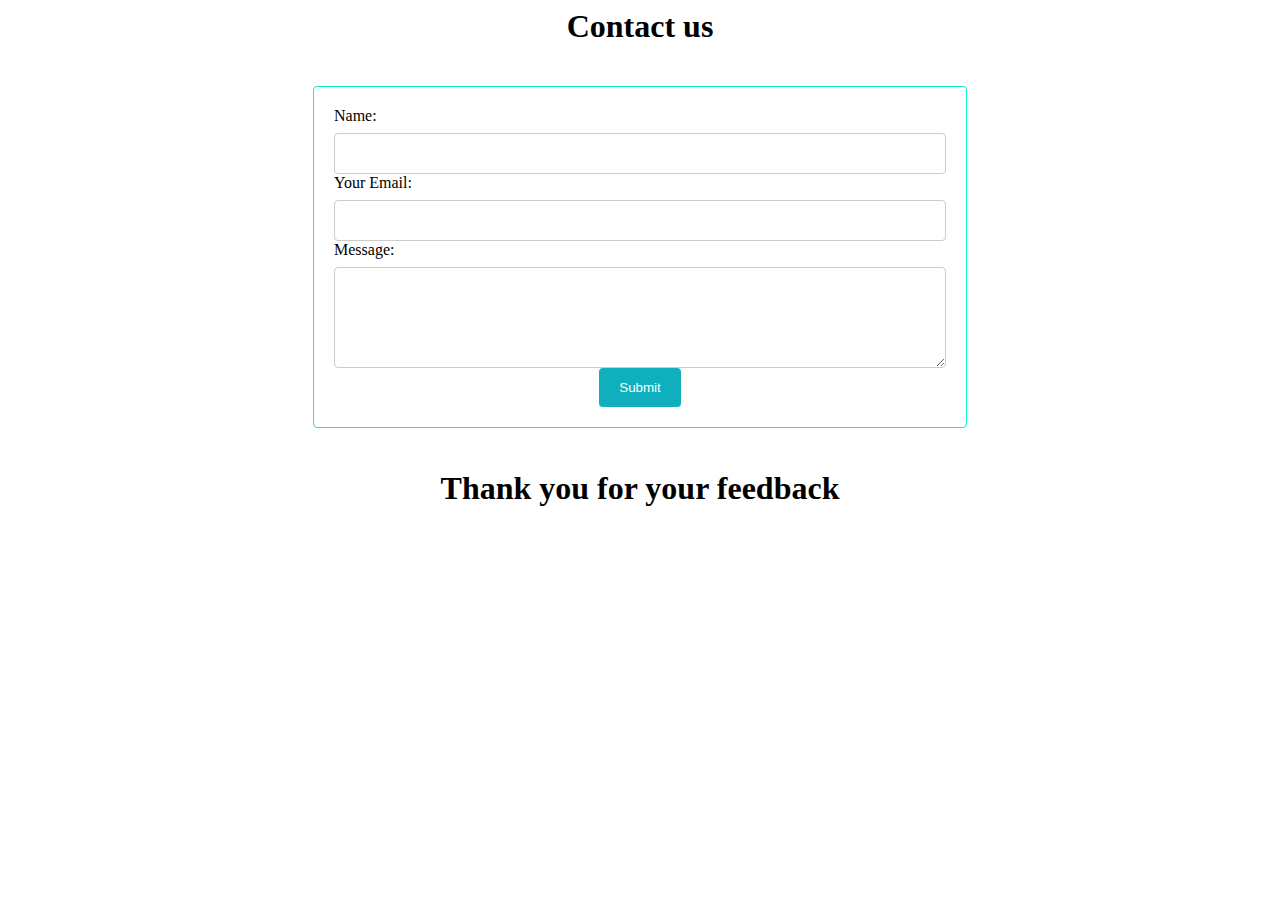
<file: chatterbot_project/Aicontact us.html>
<html>
  <head>
    <style>
      /* Add some basic styling for the form */
      form {
        width: 50%;
        margin: 0 auto;
        text-align: left;
        padding: 20px;
        border: 1px solid rgb(9, 238, 207);
        border-radius: 4px;
      }
      label {
        display: block;
        margin-bottom: 8px;
      }
      input[type="text"], input[type="email"], textarea {
        width: 100%;
        padding: 12px;
        border: 1px solid #ccc;
        border-radius: 4px;
        box-sizing: border-box;
        resize: vertical;
      }
      input[type="submit"] {
        background-color: #10afbe;
        color: white;
        padding: 12px 20px;
        border: none;
        border-radius: 4px;
        cursor: pointer;
      }
      input[type="submit"]:hover {
        background-color: #0ecadf;
      }
      .form-container {
        border-radius: 5px;
        background-color: #ffffff;
        padding: 20px;
      }
    </style>
  </head>
  <body>
    <div>
        <center><h1>Contact us </h1></center>
    </div>
    <!-- Create the form -->
    <div class="form-container">
      <form id="contact-form">
        <label for="name" >Name:</label>
        <input type="text" id="name" name="name" required>
        <label for="email"> Your Email:</label>
        <input type="email" id="email" name="email" required>
        <label for="message">Message:</label>
        <textarea id="message" name="message" rows="5" required></textarea>
        <center><input type="submit" value="Submit"></center>
      </form>
    </div>
    <div><center><h1>Thank you for your feedback</h1></center></div>
    <!-- Add a script to handle the form submission -->
    <script>
      const form = document.getElementById('contact-form');
      form.addEventListener('submit', e => {
        e.preventDefault();
        // Get the form data
        const name = document.getElementById('name').value;
        const email = document.getElementById('email').value;
        const message = document.getElementById('message').value;
        // Send the form data to the email address specified
        window.open(`mailto:vikcyvpatil@gmail.com?subject=Contact Form Submission&body=Name: ${name}%0DEmail: ${email}%0DMessage: ${message}`);
      });
    </script>
  </body>
</html>
</file>
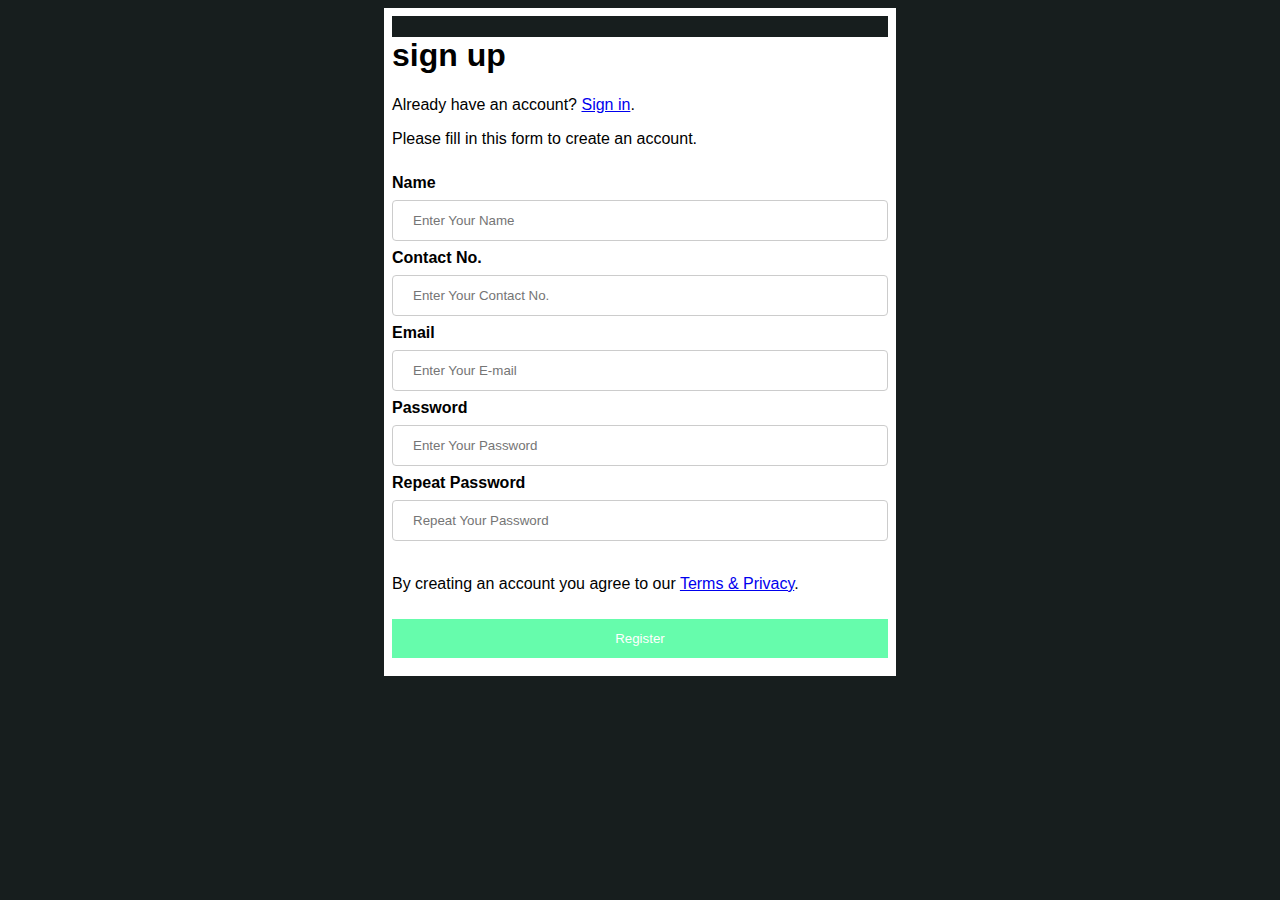
<file: chatterbot_project/chatterbot_login_page.html>
<!DOCTYPE html>
<html>
<head>
<link rel="stylesheet" href="chatterbot_login_page.css">
</head>
<body>
    <div class="registration">
        <form action="action.php">
                <h1>sign up</h1>
                <p class="signin">Already have an account? <a href="sign_in.html">Sign in</a>.</p>
                <p>Please fill in this form to create an account.</p>
                <hr>
                
                <label for="name"><b>Name</b></label>
                <input type="text" placeholder="Enter Your Name" name="name" required><br>
                
                <label for="number"><b>Contact No.</b></label>
                <input type="text" placeholder="Enter Your Contact No." name="number"><br>
                
                <label for="email"><b>Email</b></label> 
                <input type="text" placeholder="Enter Your E-mail" name="email" required><br>

                <label for="pwd"><b>Password</b></label>
                <input type="password" placeholder="Enter Your Password" name="psw" required><br>

                <label for="psw-repeat"><b>Repeat Password</b></label>
                <input type="password" placeholder="Repeat Your Password" name="psw-repeat" required><br>
                <hr>
                <p>By creating an account you agree to our <a href="tearms_and_conditions.html">Terms & Privacy</a>.</p>

                <button type="submit" class="registerbutton">Register</button>
    
		
  
		
		        
		
	    </form>
    </div>


</body>
</html>
</file>
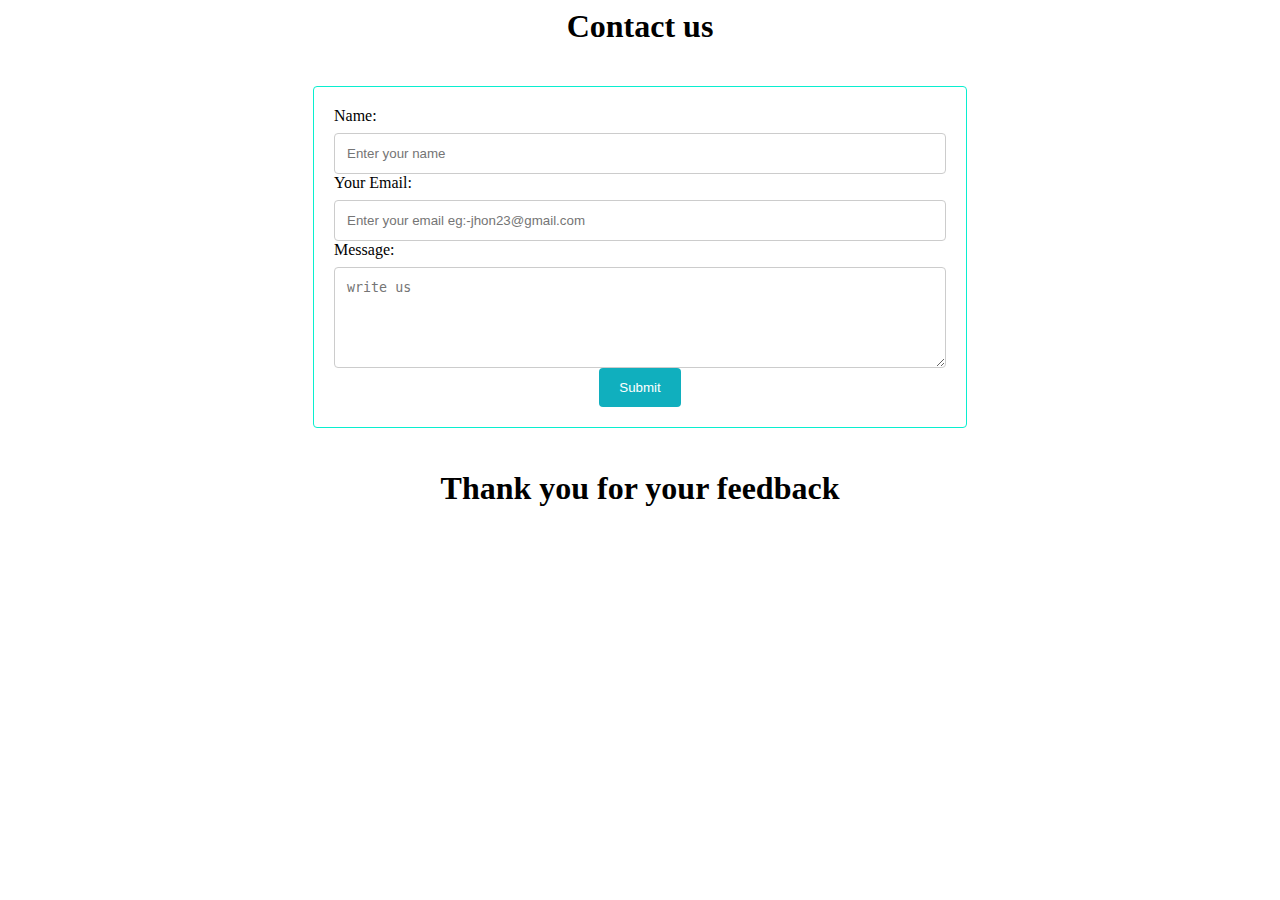
<file: chatterbot_project/contact_us.html>
<html>
  <head>
    <link rel="stylesheet" href="contact_us.css">
  </head>
  <body>
    <div>
        <center><h1>Contact us </h1></center>
    </div>
    <!-- Create the form -->
    <div class="form-container">
      <form id="contact-form">
        <label for="name" >Name:</label>
        <input type="text"  placeholder="Enter your name" id="name" name="name" required>
        <label for="email"> Your Email:</label>
        <input type="email" placeholder="Enter your email eg:-jhon23@gmail.com"id="email" name="email"required>
        <label for="message">Message:</label>
        <textarea id="message" placeholder="write us" name="message" rows="5" required></textarea>
        <center><input type="submit" value="Submit"></center>
      </form>
    </div>
    <div><center><h1>Thank you for your feedback</h1></center></div>
    <!-- Add a script to handle the form submission -->
    <!-- <script>
      const form = document.getElementById('contact-form');
      form.addEventListener('submit', e => {
        e.preventDefault();
        // Get the form data
        const name = document.getElementById('name').value;
        const email = document.getElementById('email').value;
        const message = document.getElementById('message').value;
        // Send the form data to the email address specified
        window.open(`mailto:vikcyvpatil@gmail.com?subject=Contact Form Submission&body=Name: ${name}%0DEmail: ${email}%0DMessage: ${message}`);
      });
    </script> -->
  </body>
</html>
</file>
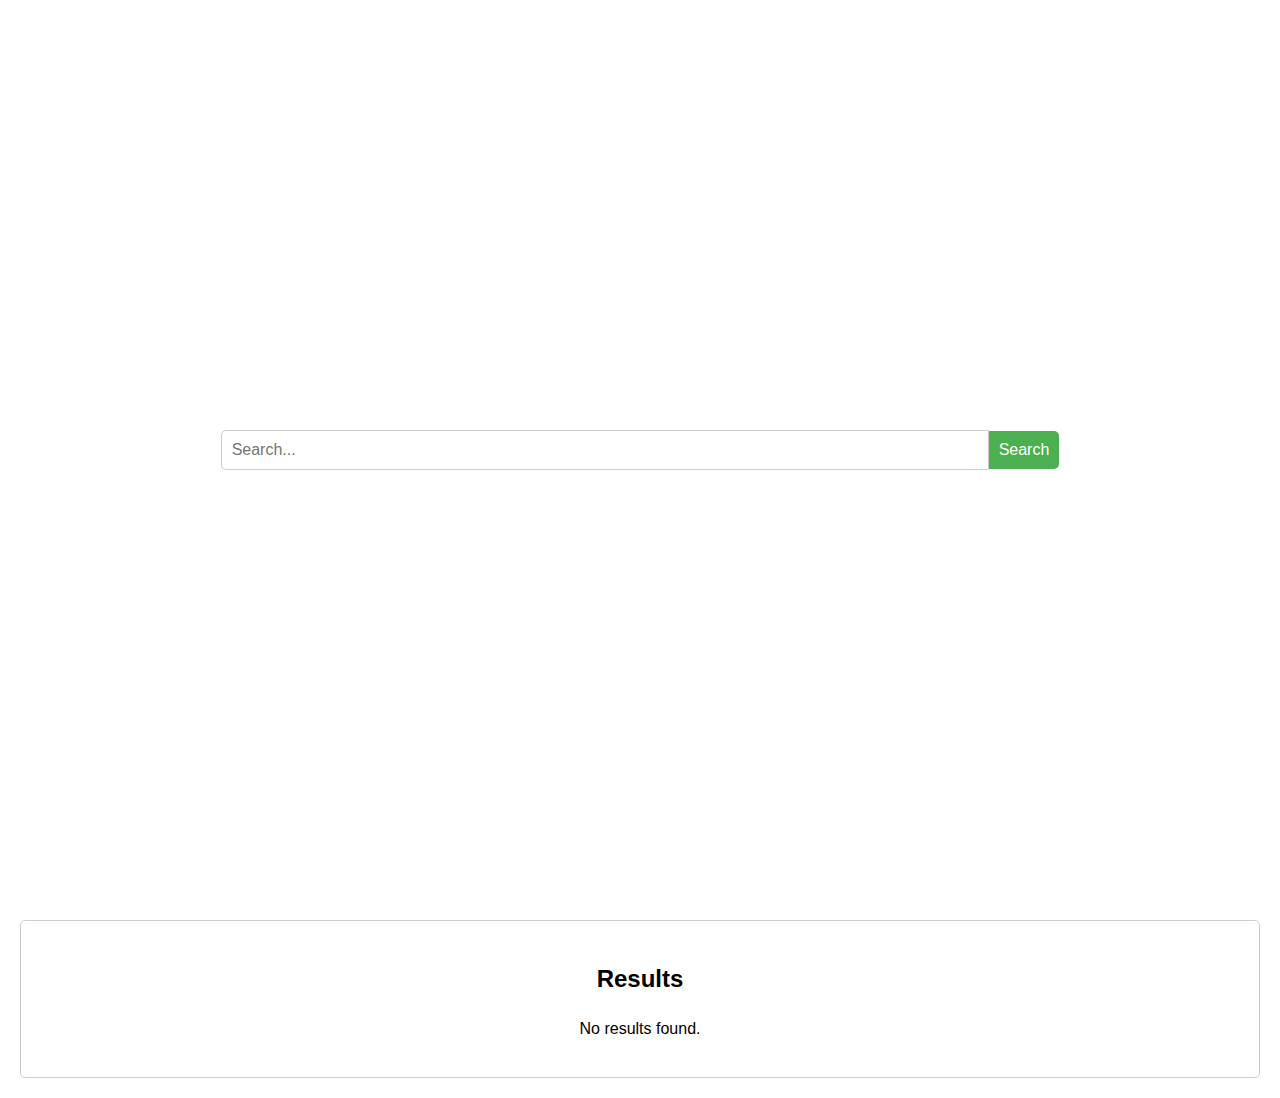
<file: chatterbot_project/front.html>
<!DOCTYPE html>
<html>
<head>
  <meta charset="utf-8">
  <title>Search Page</title>
  <link rel="stylesheet" href="outbox.css">
</head>
<body>
  <div class="search-container">
    <input type="text" placeholder="Search...">
    <button type="submit">Search</button>
  </div>
  <div class="result-container">
    <h2>Results</h2>
    <p>No results found.</p>
  </div>
</body>
</html>
</file>
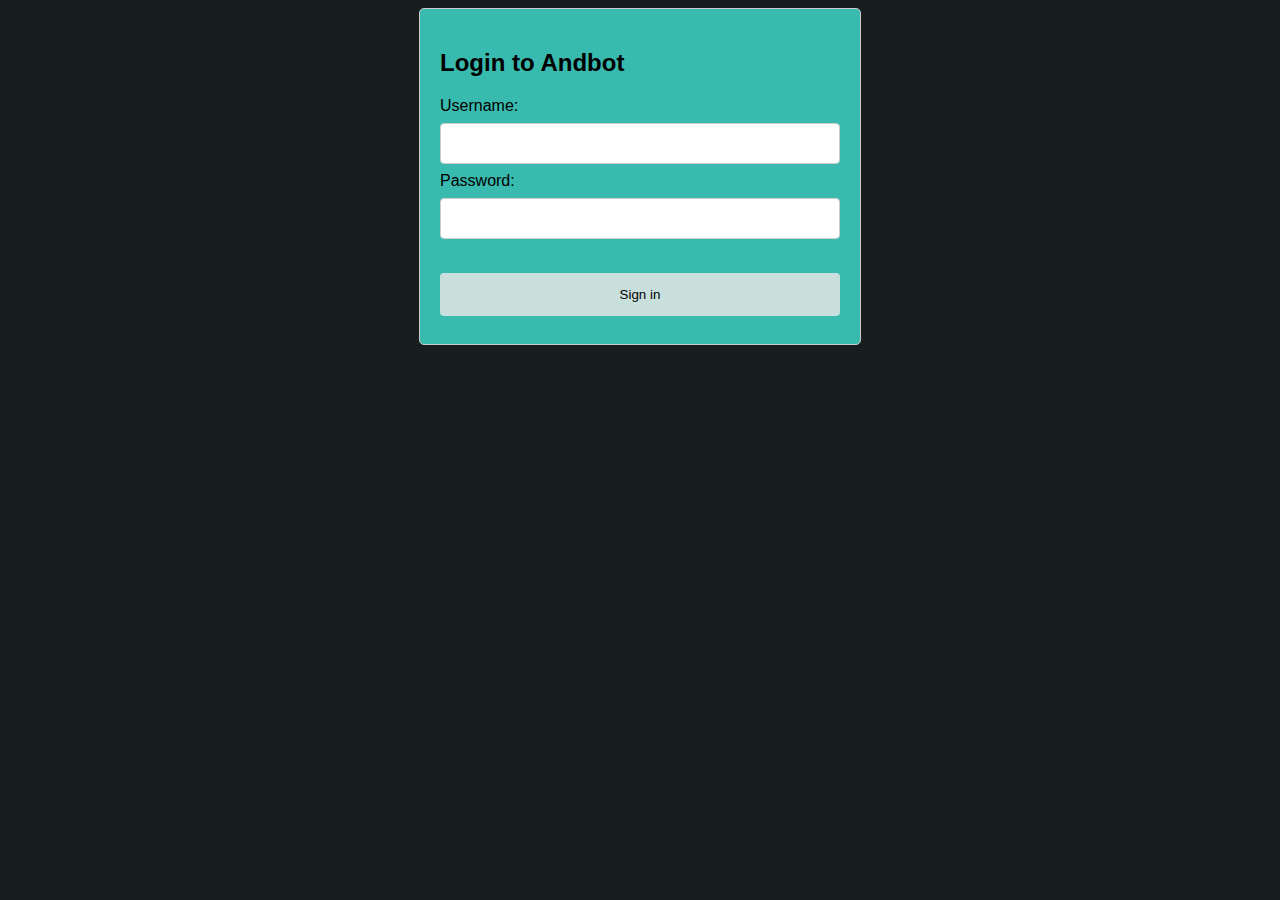
<file: chatterbot_project/sign_in.html>
<!DOCTYPE html>
<html>
<head>
  <link rel="stylesheet" href="sign_in.css">
</head>
<body>
  <form>
    <h2>Login to Andbot</h2>
    <label for="username">Username:</label><br>
    <input type="text" id="username" name="username"><br>
    <label for="password">Password:</label><br>
    <input type="password" id="password" name="password"><br><br>
    <button type="submit">Sign in</button>
  </form> 
</body>
</html>
</file>
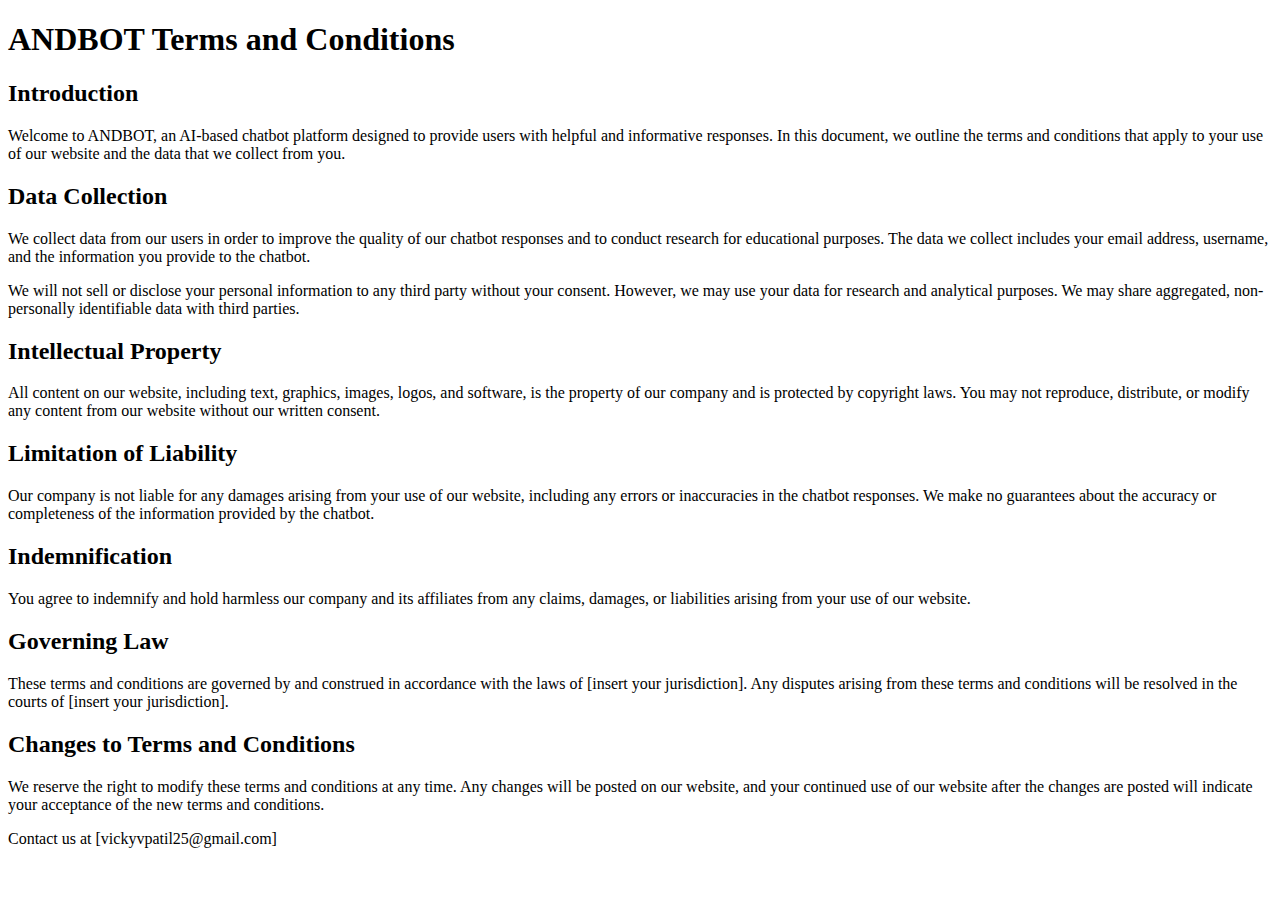
<file: chatterbot_project/tearms_and_conditions.html>
<!DOCTYPE html>
<html lang="en">
<head>
    <meta charset="UTF-8">
    <meta http-equiv="X-UA-Compatible" content="IE=edge">
    <meta name="viewport" content="width=device-width, initial-scale=1.0">
    <title>Document</title>
    <link rel="stylesheet" href="contact_us.css">
</head>
<body>
    <header>
      <h1>ANDBOT Terms and Conditions</h1>
    </header>
    <main>
      <section>
        <h2>Introduction</h2>
        <p>Welcome to ANDBOT, an AI-based chatbot platform designed to provide users with helpful and informative responses. In this document, we outline the terms and conditions that apply to your use of our website and the data that we collect from you.</p>
      </section>
      <section>
        <h2>Data Collection</h2>
        <p>We collect data from our users in order to improve the quality of our chatbot responses and to conduct research for educational purposes. The data we collect includes your email address, username, and the information you provide to the chatbot.</p>
        <p>We will not sell or disclose your personal information to any third party without your consent. However, we may use your data for research and analytical purposes. We may share aggregated, non-personally identifiable data with third parties.</p>
      </section>
      <section>
        <h2>Intellectual Property</h2>
        <p>All content on our website, including text, graphics, images, logos, and software, is the property of our company and is protected by copyright laws. You may not reproduce, distribute, or modify any content from our website without our written consent.</p>
      </section>
      <section>
        <h2>Limitation of Liability</h2>
        <p>Our company is not liable for any damages arising from your use of our website, including any errors or inaccuracies in the chatbot responses. We make no guarantees about the accuracy or completeness of the information provided by the chatbot.</p>
      </section>
      <section>
        <h2>Indemnification</h2>
        <p>You agree to indemnify and hold harmless our company and its affiliates from any claims, damages, or liabilities arising from your use of our website.</p>
      </section>
      <section>
        <h2>Governing Law</h2>
        <p>These terms and conditions are governed by and construed in accordance with the laws of [insert your jurisdiction]. Any disputes arising from these terms and conditions will be resolved in the courts of [insert your jurisdiction].</p>
      </section>
      <section>
        <h2>Changes to Terms and Conditions</h2>
        <p>We reserve the right to modify these terms and conditions at any time. Any changes will be posted on our website, and your continued use of our website after the changes are posted will indicate your acceptance of the new terms and conditions.</p>
      </section>
    </main>
    <footer>
      <p>Contact us at [vickyvpatil25@gmail.com]</p>
    </footer>
  </body>
</html>
</file>
<file: chatterbot_project/chatterbot_login_page.css>
body 
		{
        background-color: #171e1e;
		font-family: Arial, Helvetica, sans-serif;
		margin-left:30%;
		margin-right:30%;
		border: 8px solid #ffffff;
		margin-bottom: 5px;
		padding: 0px 0px 0 0px;
		}
        
        input[type="text"], input[type="password"] {
            width: 100%;
            padding: 12px 20px;
            margin: 8px 0;
            box-sizing: border-box;
            border: 1px solid #ccc;
            border-radius: 4px;
		}
	hr 
		{
		border: 1px solid #ffffff;
		margin-bottom: ;
		}
	.registerbutton
		{
        background-color: #66fcac;
		color: white;
		padding: 12px 15px;
		margin: 10px 0px;
		border: none;
		cursor: pointer;
		width: 100%;
		text:bold;
		}
        .registerbutton:hover{
            background-color: black;
        }

    .registration{
        border: 2px;
        border-color: aliceblue;
        background-color: #ffffff;
    }
</file>
<file: chatterbot_project/contact_us.css>
/* Add some basic styling for the form */
      form {
        width: 50%;
        margin: 0 auto;
        text-align: left;
        padding: 20px;
        border: 1px solid rgb(9, 238, 207);
        border-radius: 4px;
      }
      label {
        display: block;
        margin-bottom: 8px;
      }
      input[type="text"], input[type="email"], textarea {
        width: 100%;
        padding: 12px;
        border: 1px solid #ccc;
        border-radius: 4px;
        box-sizing: border-box;
        resize: vertical;
      }
      input[type="submit"] {
        background-color: #10afbe;
        color: white;
        padding: 12px 20px;
        border: none;
        border-radius: 4px;
        cursor: pointer;
      }
      input[type="submit"]:hover {
        background-color: #0ecadf;
      }
      .form-container {
        border-radius: 5px;
        background-color: #ffffff;
        padding: 20px;
      }
      body{
        background-color: #ffffff;
      }
</file>
<file: chatterbot_project/outbox.css>
* {
    box-sizing: border-box;
  }
  
  body {
    font-family: Arial, sans-serif;
    font-size: 16px;
    line-height: 1.5;
    margin: 0;
    padding: 0;
  }
  
  .search-container {
    display: flex;
    justify-content: center;
    align-items: center;
    height: 100vh;
  }
  
  input[type="text"] {
    padding: 10px;
    border: 1px solid #ccc;
    border-radius: 5px 0 0 5px;
    width: 60%;
    font-size: 16px;
  }
  
  button[type="submit"] {
    background-color: #4CAF50;
    color: #fff;
    padding: 10px;
    border: none;
    border-radius: 0 5px 5px 0;
    cursor: pointer;
    font-size: 16px;
  }
  
  .result-container {
    margin: 20px;
    padding: 20px;
    border: 1px solid #ccc;
    border-radius: 5px;
    text-align: center;
  }
</file>
<file: chatterbot_project/sign_in.css>
/* Add some basic styling */
    body {
      font-family: Arial, sans-serif;
      background-color: #171e1e;
      
    }
    form {
      max-width: 400px;
      margin: 0 auto;
      background-color: rgb(57, 186, 174);
      border: 1px solid #ccc;
      border-radius: 5px;
      padding: 20px;
    }
    input[type="text"], input[type="password"] {
      width: 100%;
      padding: 12px 20px;
      margin: 8px 0;
      box-sizing: border-box;
      border: 1px solid #ccc;
      border-radius: 4px;
    }
    button[type="submit"] {
      width: 100%;
      background-color: #c9dfdc;
      color: rgb(0, 0, 0);
      padding: 14px 20px;
      margin: 8px 0;
      border: none;
      border-radius: 4px;
      cursor: pointer;
    }
    button[type="submit"]:hover {
      background-color: #66fcac;
    }
</file>
